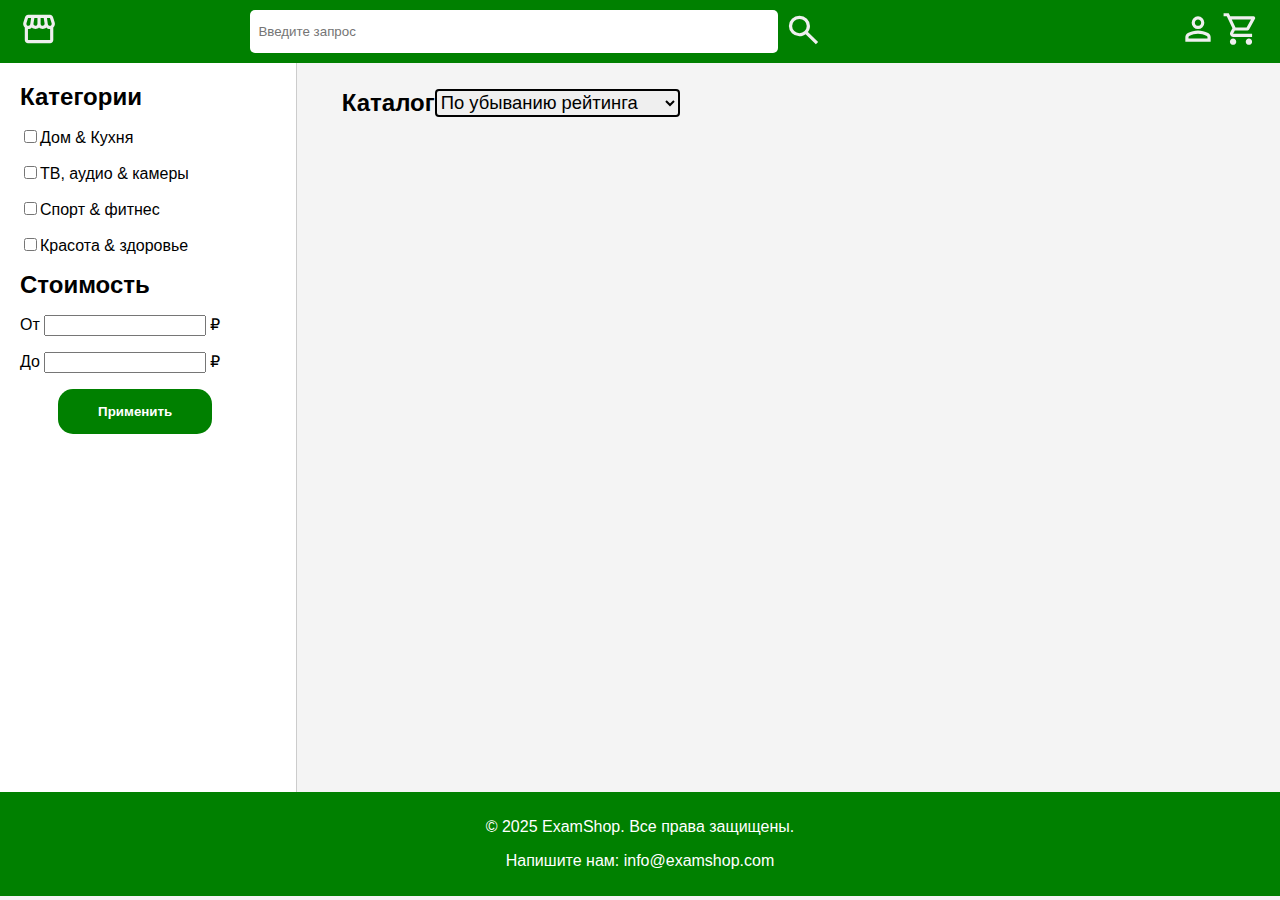
<file: index.html>
<!DOCTYPE html>
<html lang="ru">
<head>
    <meta charset="UTF-8">
    <meta name="viewport" content="width=device-width, initial-scale=1.0">
    <link href="styles/styles.css" rel="stylesheet">
    <link href="styles/index.css" rel="stylesheet">
    <link rel="shortcut icon" href="icons/logo.svg">
    <title>Главная страница</title>
    <script src="scripts_js/index.js"></script>
</head>
<body>
    <header>
        <a href="index.html"><img class="logo" src="icons/logo.svg" alt=""></a>
        <div class="search-bar">
            <input id="search" type="text" placeholder="Введите запрос">
            <button><img src="icons/search.svg" alt=""></button>
        </div>
        <div class="menu-items">
            <a href="orders.html"><img src="icons/user.svg" alt=""></a>
            <a href="cart.html"><img src="icons/cart.svg" alt=""></a>
        </div>
    </header>

    <div id="notification-container"></div>
    <section>
        <div class="sidebar">
            <h2>Категории</h2>
            <label><input type="checkbox">Дом & Кухня</label>
            <label><input type="checkbox">ТВ, аудио & камеры</label>
            <label><input type="checkbox">Спорт & фитнес</label>
            <label><input type="checkbox">Красота & здоровье</label>
            <h2>Стоимость</h2>
            <label>От <input type="number" id="price-start"> ₽</label>
            <label>До <input type="number" id="price-end"> ₽</label>
            <button>Применить</button>
        </div>

        <div class="container">
            <div id="header-and-sort">
                <h2>Каталог</h2>
                <select id="sort_order">
                    <option id="rating_asc" value="rating_asc">По возрастанию рейтинга</option>
                    <option id="rating_desc" value="rating_desc" selected="selected">По убыванию рейтинга</option>
                    <option id="price_asc" value="price_asc">По возрастанию цены</option>
                    <option id="price_desc" value="price_desc">По убыванию цены</option>
                </select>
            </div>
            <div class="product-container"></div>
            <div id="pages-container"></div>
        </div>
    </section>

    <footer>
        <p>&copy; 2025 ExamShop. Все права защищены.</p>
        <p>Напишите нам: info@examshop.com</p>
    </footer>
</body>
</html>
</file>
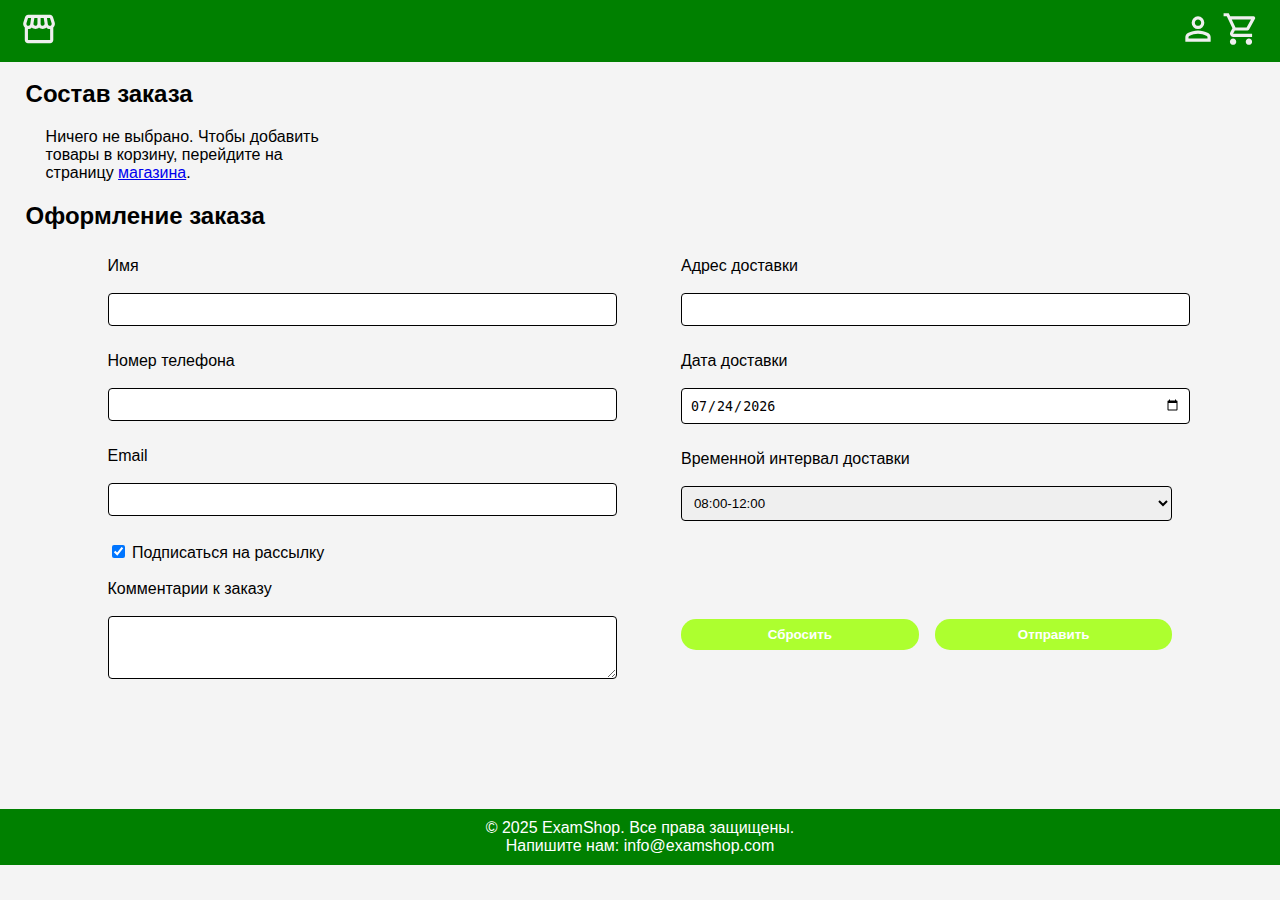
<file: cart.html>
<!DOCTYPE html>
<html lang="ru">
<head>
    <meta charset="UTF-8">
    <meta name="viewport" content="width=device-width, initial-scale=1.0">
    <link rel="shortcut icon" href="icons/logo.svg">
    <link rel="stylesheet" href="styles/styles.css">
    <link rel="stylesheet" href="styles/cart.css">
    <title>Корзина</title>
    <script src="scripts_js/cart.js"></script>
</head>
<body>
    <header>
        <a href="index.html"><img class="logo" src="icons/logo.svg" alt=""></a>
        <div class="menu-items">
            <a href="orders.html"><img src="icons/user.svg" alt=""></a>
            <a href="cart.html"><img src="icons/cart.svg" alt=""></a>
        </div>
    </header>

    <div id="notification-container"></div>
    <div class="container">
        <h2>Состав заказа</h2>
        <div class="product-container">
            <p class="nothing-selected">Ничего не выбрано. Чтобы добавить товары в корзину, перейдите на страницу
            <a class="nothing-selected link" href="index.html">магазина</a>.</p>
        </div>

        <h2>Оформление заказа</h2>
        <form id="order-form" class="order-form">
            <div class="order-section">
                <label for="full_name">Имя</label>
                <input type="text" id="full_name" name="full_name" required>

                <label for="phone">Номер телефона</label>
                <input type="tel" id="phone" name="phone" required>

                <label for="email">Email</label>
                <input type="email" id="email" name="email" required>

                <div class="subscribe_checkbox">
                    <input type="checkbox" id="subscribe" name="subscribe" checked>
                    <label for="subscribe">Подписаться на рассылку</label>
                </div>

                <label for="comment">Комментарии к заказу</label>
                <textarea id="comment" name="comment" rows="3"></textarea>
            </div>

            <div class="order-section">
                <label for="delivery_address">Адрес доставки</label>
                <input type="text" id="delivery_address" name="delivery_address" required>

                <label for="delivery_date">Дата доставки</label>
                <input type="date" id="delivery_date" name="delivery_date" min="{{today}}" required>

                <label for="delivery_interval">Временной интервал доставки</label>
                <select id="delivery_interval" name="delivery_interval" required>'
                    <option value="08:00-12:00">08:00-12:00</option>
                    <option value="12:00-14:00">12:00-14:00</option>
                    <option value="14:00-18:00">14:00-18:00</option>
                    <option value="18:00-22:00">18:00-22:00</option>
                </select>

                <h3 id="total-price"></h3>
                <p id="delivery-price"></p>

                <div class="form-actions">
                    <button type="reset">Сбросить</button>
                    <button type="submit">Отправить</button>
                </div>
            </div>
        </form>
    </div>

    <footer>
        <p>&copy; 2025 ExamShop. Все права защищены.</p>
        <p>Напишите нам: info@examshop.com</p>
    </footer>
</body>
</html>
</file>
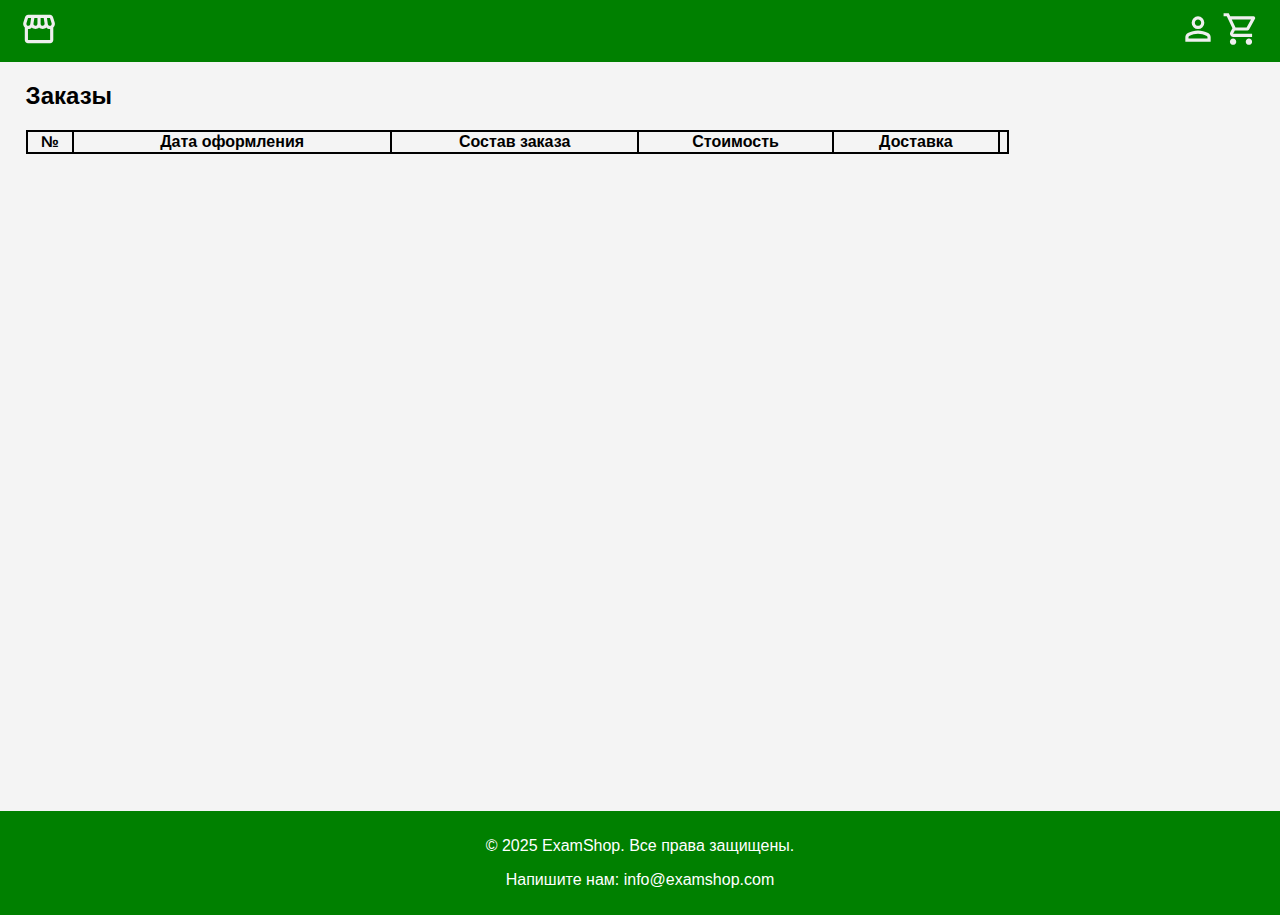
<file: orders.html>
<!DOCTYPE html>
<html lang="ru">
<head>
    <meta charset="UTF-8">
    <meta name="viewport" content="width=device-width, initial-scale=1.0">
    <link rel="shortcut icon" href="icons/logo.svg">
    <link rel="stylesheet" href="styles/styles.css">
    <link rel="stylesheet" href="styles/orders.css">
    <title>Личный кабинет</title>
    <script src="scripts_js/orders.js"></script>
</head>
<body>
    <header>
        <a href="index.html"><img class="logo" src="icons/logo.svg" alt=""></a>
        <div class="menu-items">
            <a href="orders.html"><img src="icons/user.svg" alt=""></a>
            <a href="cart.html"><img src="icons/cart.svg" alt=""></a>
        </div>
    </header>

    <div id="notification-container"></div>
    
    <div class="container">
        <h2>Заказы</h2>
        <table id="orders">
            <thead>
                <tr>
                    <th>№</th>
                    <th>Дата оформления</th>
                    <th>Состав заказа</th>
                    <th>Стоимость</th>
                    <th>Доставка</th>
                    <th></th>
                </tr>
            </thead>
            <tbody></tbody>
        </table>

        <div class="modal" id="readModal">
            <div class="modal-content">
                <div class="modal-header">
                    <h2>Просмотр заказа</h2>
                    <button class="close">&times;</button>
                </div>
                <div class="modal-body"></div>
                <div class="modal-buttons">
                    <button class="cancel">Ок</button>
                </div>
            </div>
        </div>

        <div class="modal" id="editModal">
            <div class="modal-content">
                <div class="modal-header">
                    <h2>Редактирование заказа</h2>
                    <button class="close">&times;</button>
                </div>
                <div class="modal-body"></div>
                <div class="modal-buttons">
                    <button class="cancel">Отмена</button>
                    <button id="saveButton">Сохранить</button>
                </div>
            </div>
        </div>

        <div class="modal" id="deleteModal">
            <div class="modal-content">
                <div class="modal-header">
                    <h2>Удаление заказа</h2>
                    <button class="close">&times;</button>
                </div>
                <div class="modal-body">
                    <p>Вы уверены, что хотите удалить заказ?</p>
                </div>
                <div class="modal-buttons">
                    <button class="cancel">Отмена</button>
                    <button id="deleteButton">Да</button>
                </div>
            </div>
        </div>
    </div>

    <footer>
        <p>&copy; 2025 ExamShop. Все права защищены.</p>
        <p>Напишите нам: info@examshop.com</p>
    </footer>
</body>
</html>
</file>
<file: styles/styles.css>
body {
    font-family: Arial, sans-serif;
    margin: 0;
    padding: 0;
    background-color: #f4f4f4;
}

header {
    background-color: green;
    padding: 10px 20px;
    display: flex;
    justify-content: space-between;
}

h1 {
    margin: 0;
    color: #ffffff;
}

.logo {
    width: 3vw;
}

header a, button {
    width: 3vw;
    background: none;
    border: none;
}

header a img {
    width: 3vw;
}

header button img {
    width: 3vw;
}

#notification-container {
    display: none;
    position: sticky;
    top: 0;
}

#notification-container div {
    display: flex;
    flex-direction: row;
    justify-content: space-between;
    background-color: green;
    border: 1px solid #ffffff;
}

#notification-container p {
    color: white;
    padding-left: 1rem;
}

#notification-container button {
    cursor: pointer;
}

.container {
    min-height: 81vh;
    margin-inline: 2vw;
}

footer {
    text-align: center;
    padding: 10px 0;
    margin-top: auto;
    background-color: green;
    color: #ffffff;
    bottom: 0;
    position: relative;
    width: 100%;
}
</file>
<file: styles/index.css>
.search-bar {
    display: flex;
    flex-direction: row;
    flex-grow: 1;
    margin-left: 15vw;
}

.search-bar input {
    width: 40vw;
    padding: 0.5rem;
    border: none;
    border-radius: 5px;
}

.search-bar button {
    cursor: pointer;
}

section {
    display: flex;
    flex-direction: row;
}

.sidebar {
    display: flex;
    flex-direction: column;
    width: 20%;
    gap: 1rem;
    background: white;
    padding: 20px;
    border-right: 1px solid #ccc;
}

.sidebar h2 {
    margin: 0;
    overflow: hidden;
    text-overflow: fade;
}

.sidebar input[type=number] {
    width: 60%;
}

.sidebar button {
    margin-left: 15%;
    border-radius: 15px;
    width: 60%;
    height: 5vh;
    background-color: green;
    color: #ffffff;
    margin-bottom: auto;
    cursor: pointer;
    font-weight: bold;
}

.container {
    max-width: 80%;
}

.container h2 {
    margin-block: 0;
}

#header-and-sort {
    display: flex;
    justify-content: space-between;
    margin-top: 2vw;
    margin-inline: 1.5vw;
}

#header-and-sort select {
    font-size: 1.15rem;
    border: 2px solid black;
    border-radius: 4px;
}

.product-container {
    display: grid;
    grid-template-columns: repeat(4, 23.5%);
    padding: 1.25rem;
    gap: 1.5rem;
    max-width: 100%;
}

.product-card {
    display: flex;
    flex-direction: column;
    align-items: stretch;
    border-radius: 35px;
    background-color: #e0e0e06b;
}

.product-card img {
    width: 90%;
    align-self: center;
    margin-block: 5%;
    border-radius: 35px;
    cursor: pointer;
}

.product-card div {
    margin-top: auto;
    display: flex;
    flex-direction: column;
}

.product-card div div {
    display: flex;
    flex-direction: row;
}

.product-card div div p:nth-of-type(2){
    text-decoration: line-through;
    color: green;
}

.product-card div div p:nth-of-type(3){
    color: green;
}

.product-card:hover {
    border:2px solid green;
}

.product-card p {
    margin: 0 0 0 5%;
    font-size: 1rem;
}

.product-card h2 {
    font-size: 1.5rem;
    margin: 0 5% 0 5%;
    white-space: nowrap;
    overflow: hidden;
    text-overflow: ellipsis;
}

.product-card button {
    width: 80%;
    align-self: center;
    background-color: #ffffff;
    margin-top: 10px;
    margin-bottom: 5%;
    padding: 10px 30px 10px 30px;
    border: None;
    font-weight: bold;
    border-radius: 10px;
    cursor: pointer;
}

.product-card button:hover {
    background-color: green;
    color: rgb(255, 255, 255);
}

#pages-container {
    display: flex;
    flex-direction: row;
    padding: 1.25rem;
    gap: 2vw;
    margin-bottom: 3vh;
}

.page {
    background-color: #e0e0e06b;
    color: #000000;
    text-align: center;
    text-decoration: none;
    display: flex;
    justify-content: center;
    align-items: center;
    width: 2rem;
    height: 2rem;
    border-radius: 10px;
}

#active-page {
    background-color: green;
    color: #ffffff;
    display: flex;
    justify-content: center;
    align-items: center;
    text-decoration: none;
    width: 2rem;
    height: 2rem;
    border-radius: 10px;
    transform: scale(1.5);
}

@media (max-width: 800px) {
    .product-container {
        grid-template-columns: repeat(2, 40%);
    }
}

@media (max-width: 500px) {
    .product-container {
        grid-template-columns: repeat(1, 85%);
    }
    body::-webkit-scrollbar {
        display: none;
    }
}
</file>
<file: styles/cart.css>
h2, h3, p {
    margin: 0;
}

.container {
    margin-top: 2vh;
}

.product-container {
    display: grid;
    grid-template-columns: repeat(4, 23.5%);
    padding: 20px;
    gap: 20px;
    max-width: 100%;
}

.product-card {
    display: flex;
    flex-direction: column;
    align-items: stretch;
    border-radius: 35px;
    background-color: #e0e0e06b;
}

.product-card img {
    width: 90%;
    align-self: center;
    margin-block: 5%;
    border-radius: 35px;
    cursor: pointer;
}

.product-card div {
    margin-top: auto;
    display: flex;
    flex-direction: column;
}

.product-card div div {
    display: flex;
    flex-direction: row;
}

.product-card div div p:nth-of-type(2){
    text-decoration: line-through;
    color: #7f6df2;
}

.product-card div div p:nth-of-type(3){
    color: #7f6df2;
}

.product-card:hover {
    border:2px solid green;
}

.product-card p {
    margin: 0 0 0 5%;
    font-size: 1rem;
}

.product-card h2 {
    font-size: 1.5rem;
    margin: 0 5% 0 5%;
    white-space: nowrap;
    overflow: hidden;
    text-overflow: ellipsis;
}

.product-card button {
    width: 80%;
    align-self: center;
    background-color: #ffffff;
    margin-top: 10px;
    margin-bottom: 5%;
    padding: 10px 30px 10px 30px;
    border: None;
    font-weight: bold;
    border-radius: 10px;
    cursor: pointer;
}

.product-card button:hover {
    background-color:green ;
    color: rgb(255, 255, 255);
}

.order-form {
    display: flex;
    justify-content: space-evenly;
}

.order-section {
    margin-top: 3vh;
    display: flex;
    flex-direction: column;
    gap: 2vh;
    width: 40%;
}

input[type="text"],
input[type="email"],
input[type="tel"],
input[type="time"],
input[type="date"],
select,
textarea {
    width: 100%;
    padding: 8px;
    margin-bottom: 0.5rem;
    border: 1px solid black;
    border-radius: 4px;
}


#delivery-price {
    margin-bottom: 4vh;
}

.form-actions {
    display: flex;
    flex-direction: row;
    gap: 1rem;
    margin-bottom: 5vh;
}

.form-actions button {
    background: greenyellow;
    color: #ffffff;
    border-radius: 15px;
    width: 50%;
    font-weight: bold;
    padding: 0.5rem;
}

.form-actions button:hover {
    background: green;
}

@media (max-width: 800px) {
    .product-container {
        grid-template-columns: repeat(2, 40%);
    }
}

@media (max-width: 500px) {
    .product-container {
        grid-template-columns: repeat(1, 85%);
    }
    body::-webkit-scrollbar {
        display: none;
    }
}
</file>
<file: styles/orders.css>
#orders {
    width: 80%;
    margin-bottom: 20px;
    border-collapse: collapse;
    border: 2px solid #000000;
}

#orders tr th {
    border: 2px solid #000000;
}

#orders tr td {
    border: 2px solid #000000;
}

.actions {
    display: flex;
}

.actions button {
    border: none;
    background: none;
    width: 5vh;
    height: 5vh;
    cursor: pointer;
}

.modal {
    display: none;
    position: fixed;
    z-index: 1000;
    left: 0;
    top: 0;
    width: 100%;
    height: 100%;
    background-color: rgba(0,0,0,0.5);
}

.modal-content {
    background-color: #ffffff;
    padding: 20px;
    margin-left: 35vw;
    border-radius: 5px;
    max-width: 30%;
    max-height: 90vh;
    overflow-y: auto;
}

#order-form {
    display: flex;
    flex-direction: column;
    gap: 10px;
}

.modal-header {
    display: flex;
    justify-content: space-between;
    align-items: center;
}

.close {
    cursor: pointer;
}

.modal-body {
    display: flex;
    flex-direction: column;
    padding: 10px;
}

.modal-body div {
    display: flex;
    flex-direction: row;
    justify-content: space-between;
}

.modal-body div p:nth-of-type(1), label {
    font-weight: bold;
}

.modal-body div div {
    display: flex;
    flex-direction: column;
}

.modal-buttons {
    display: flex;
    flex-direction: row;
    justify-content: end;
    gap: 10px;
}

#saveButton {
    background-color: limegreen;
    color: white;
}

#deleteButton {
    background-color: red;
}

.modal-buttons button {
    background-color: #f1eee9;
    margin-top: 10px;
    width: 7vw;
    height: 5vh;
    border: None;
    font-weight: bold;
    border-radius: 10px;
    cursor: pointer;
}
</file>
